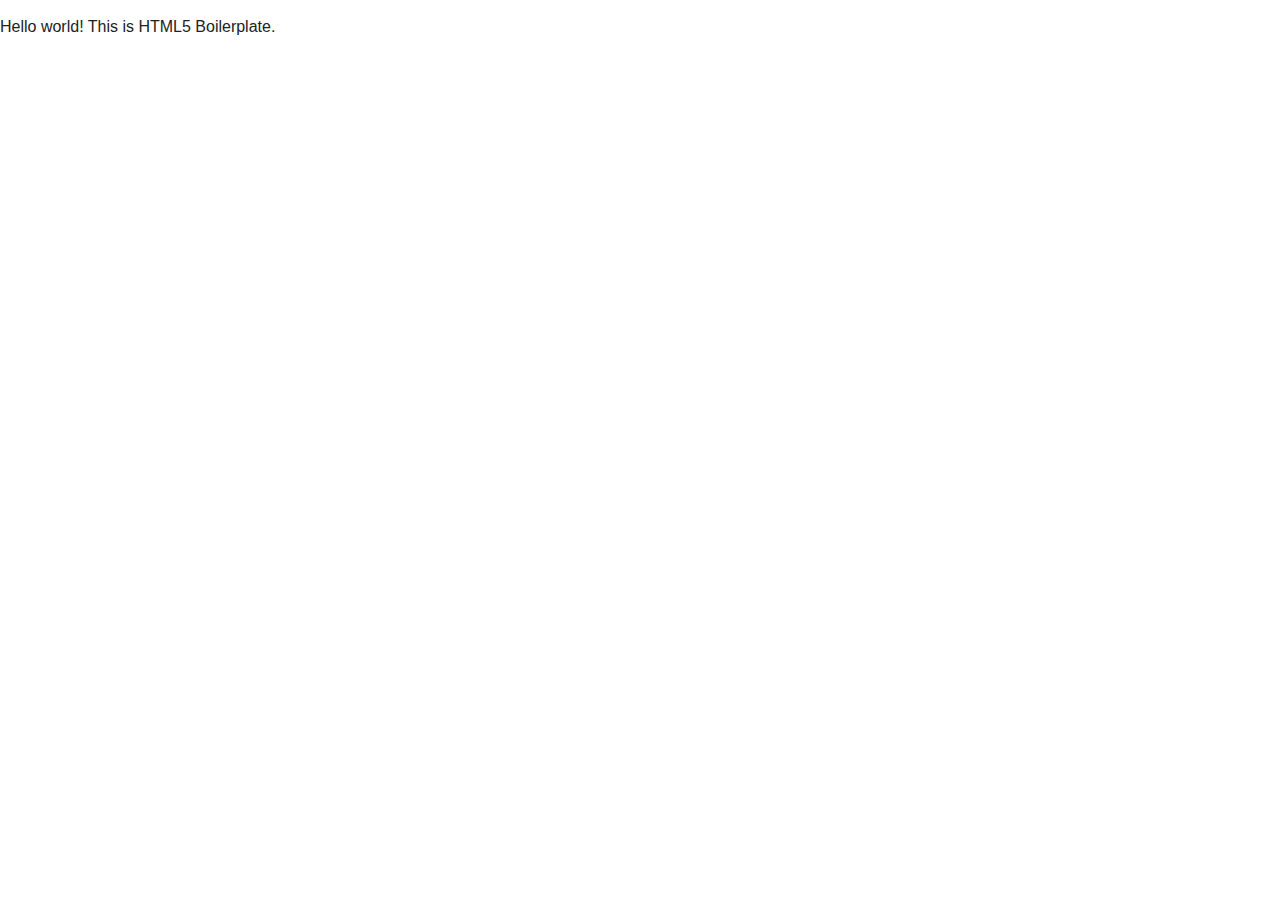
<file: h5/index.html>
<!DOCTYPE html>
<!--[if lt IE 7]>      <html class="no-js lt-ie9 lt-ie8 lt-ie7"> <![endif]-->
<!--[if IE 7]>         <html class="no-js lt-ie9 lt-ie8"> <![endif]-->
<!--[if IE 8]>         <html class="no-js lt-ie9"> <![endif]-->
<!--[if gt IE 8]><!--> <html class="no-js"> <!--<![endif]-->
    <head>
        <meta charset="utf-8">
        <meta http-equiv="X-UA-Compatible" content="IE=edge,chrome=1">
        <title></title>
        <meta name="description" content="">
        <meta name="viewport" content="width=device-width">

        <!-- Place favicon.ico and apple-touch-icon.png in the root directory -->

        <link rel="stylesheet" href="css/normalize.css">
        <link rel="stylesheet" href="css/main.css">
        <script src="js/vendor/modernizr-2.6.2.min.js"></script>
    </head>
    <body>
        <!--[if lt IE 7]>
            <p class="chromeframe">You are using an <strong>outdated</strong> browser. Please <a href="http://browsehappy.com/">upgrade your browser</a> or <a href="http://www.google.com/chromeframe/?redirect=true">activate Google Chrome Frame</a> to improve your experience.</p>
        <![endif]-->

        <!-- Add your site or application content here -->
        <p>Hello world! This is HTML5 Boilerplate.</p>

        <script src="//ajax.googleapis.com/ajax/libs/jquery/1.9.0/jquery.min.js"></script>
        <script>window.jQuery || document.write('<script src="js/vendor/jquery-1.9.0.min.js"><\/script>')</script>
        <script src="js/plugins.js"></script>
        <script src="js/main.js"></script>

        <!-- Google Analytics: change UA-XXXXX-X to be your site's ID. -->
        <script>
            var _gaq=[['_setAccount','UA-XXXXX-X'],['_trackPageview']];
            (function(d,t){var g=d.createElement(t),s=d.getElementsByTagName(t)[0];
            g.src=('https:'==location.protocol?'//ssl':'//www')+'.google-analytics.com/ga.js';
            s.parentNode.insertBefore(g,s)}(document,'script'));
        </script>
    </body>
</html>
</file>
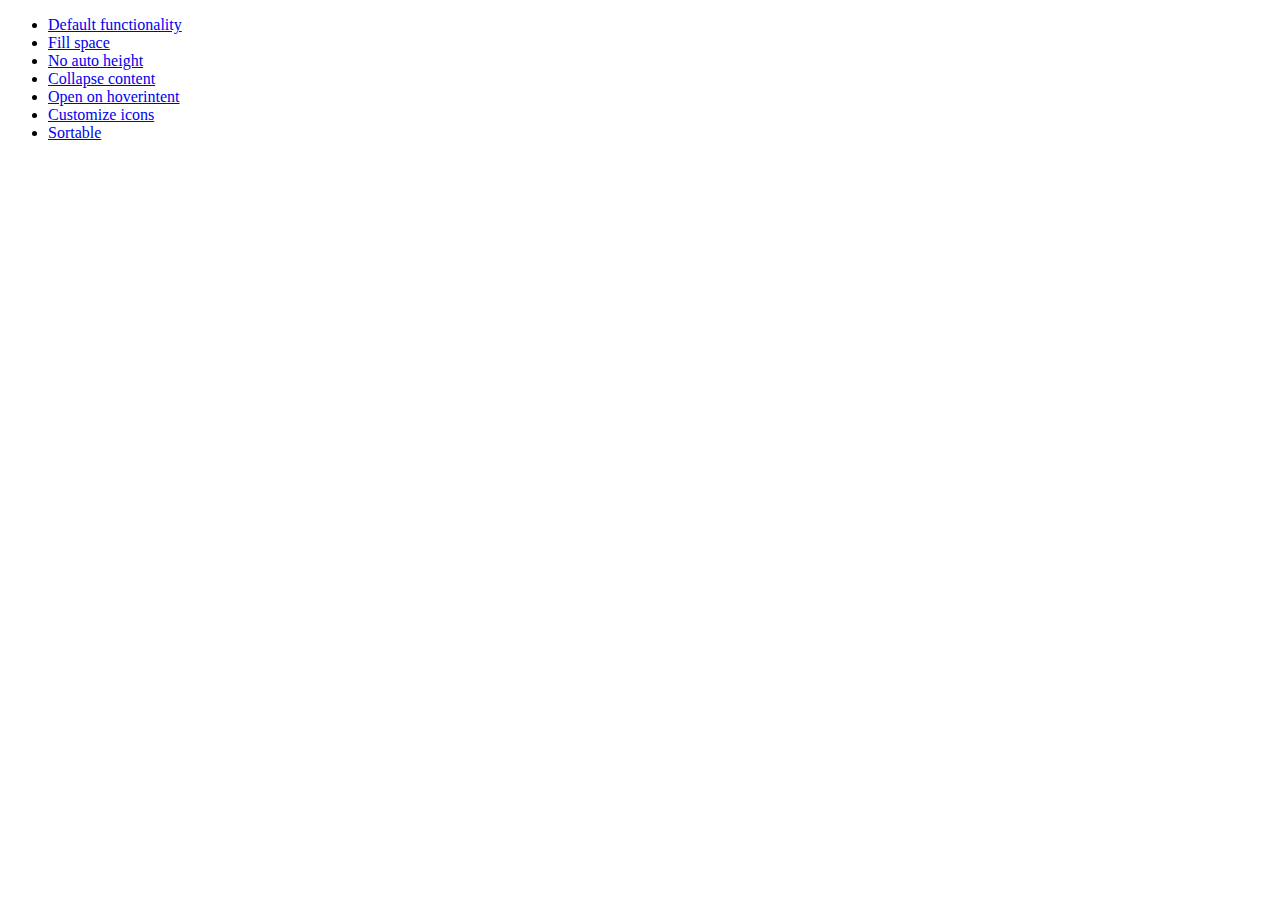
<file: jquery-ui-1.10.3/demos/accordion/index.html>
<!doctype html>
<html lang="en">
<head>
	<meta charset="utf-8">
	<title>jQuery UI Accordion Demos</title>
</head>
<body>

<ul>
	<li><a href="default.html">Default functionality</a></li>
	<li><a href="fillspace.html">Fill space</a></li>
	<li><a href="no-auto-height.html">No auto height</a></li>
	<li><a href="collapsible.html">Collapse content</a></li>
	<li><a href="hoverintent.html">Open on hoverintent</a></li>
	<li><a href="custom-icons.html">Customize icons</a></li>
	<li><a href="sortable.html">Sortable</a></li>
</ul>

</body>
</html>
</file>
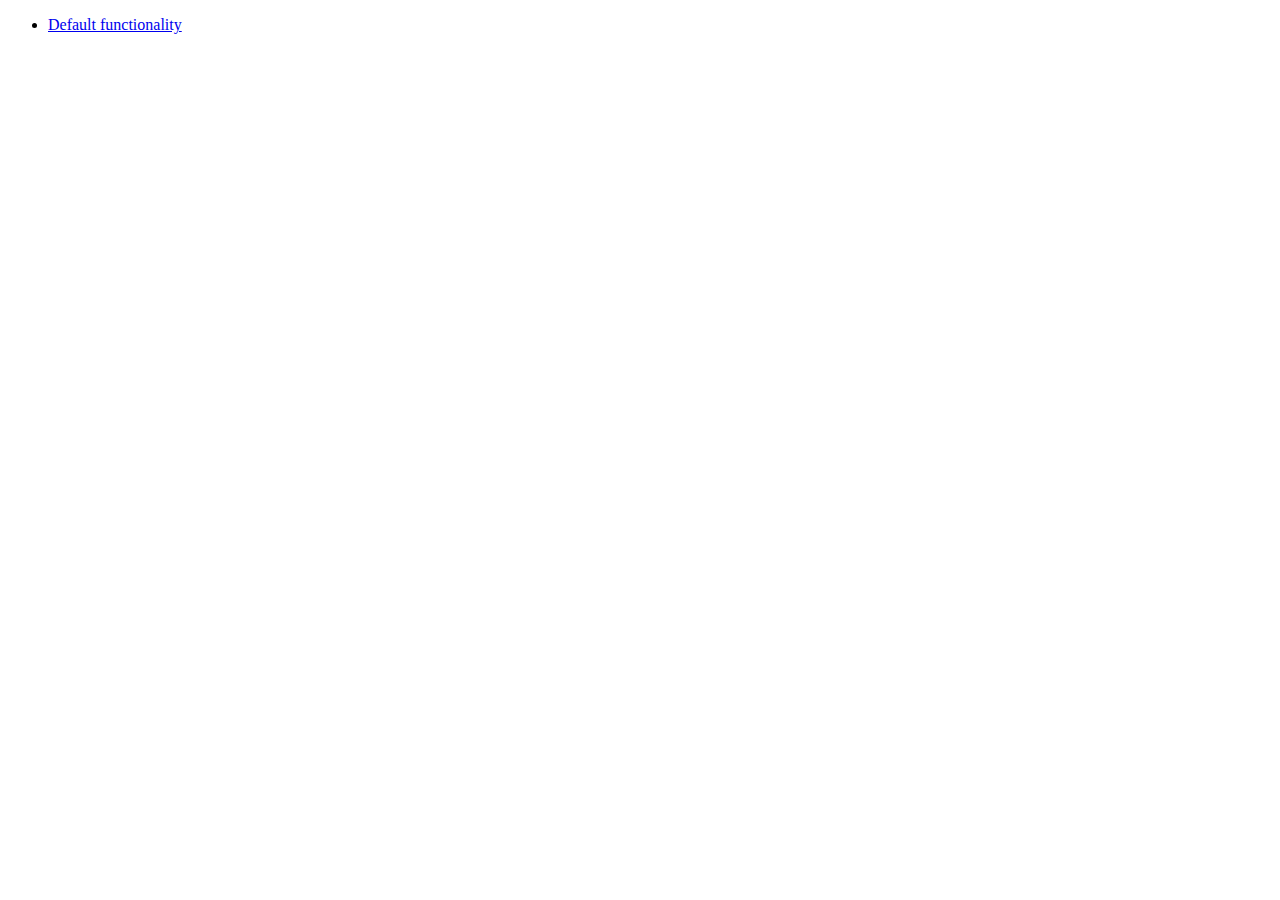
<file: jquery-ui-1.10.3/demos/addClass/index.html>
<!doctype html>
<html lang="en">
<head>
	<meta charset="utf-8">
	<title>jQuery UI Effects Demos</title>
</head>
<body>

<ul>
	<li><a href="default.html">Default functionality</a></li>
</ul>

</body>
</html>
</file>
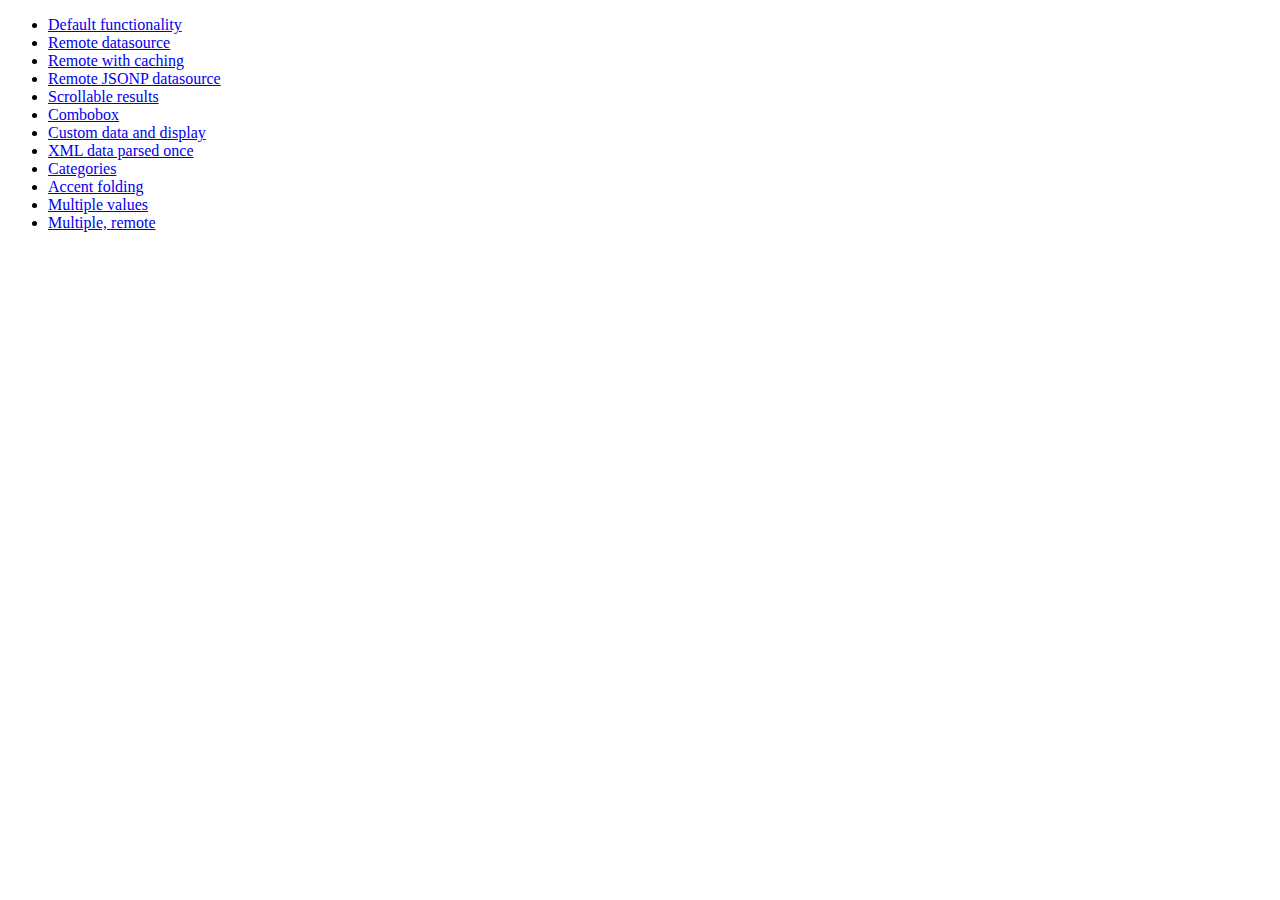
<file: jquery-ui-1.10.3/demos/autocomplete/index.html>
<!doctype html>
<html lang="en">
<head>
	<meta charset="utf-8">
	<title>jQuery UI Autocomplete Demos</title>
</head>
<body>

<ul>
	<li><a href="default.html">Default functionality</a></li>
	<li><a href="remote.html">Remote datasource</a></li>
	<li><a href="remote-with-cache.html">Remote with caching</a></li>
	<li><a href="remote-jsonp.html">Remote JSONP datasource</a></li>
	<li><a href="maxheight.html">Scrollable results</a></li>
	<li><a href="combobox.html">Combobox</a></li>
	<li><a href="custom-data.html">Custom data and display</a></li>
	<li><a href="xml.html">XML data parsed once</a></li>
	<li><a href="categories.html">Categories</a></li>
	<li><a href="folding.html">Accent folding</a></li>
	<li><a href="multiple.html">Multiple values</a></li>
	<li><a href="multiple-remote.html">Multiple, remote</a></li>
</ul>

</body>
</html>
</file>
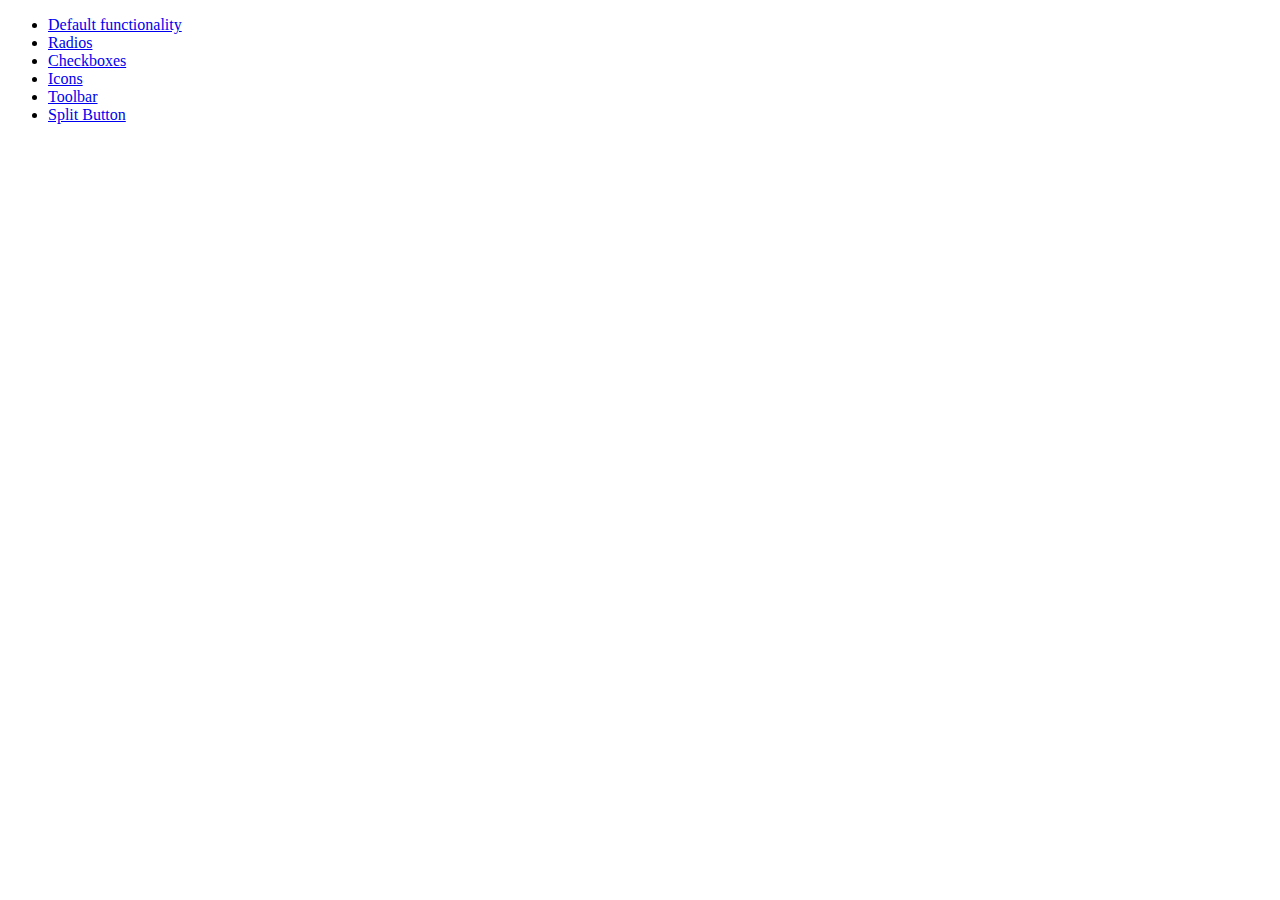
<file: jquery-ui-1.10.3/demos/button/index.html>
<!doctype html>
<html lang="en">
<head>
	<meta charset="utf-8">
	<title>jQuery UI Button Demos</title>
</head>
<body>

<ul>
	<li><a href="default.html">Default functionality</a></li>
	<li><a href="radio.html">Radios</a></li>
	<li><a href="checkbox.html">Checkboxes</a></li>
	<li><a href="icons.html">Icons</a></li>
	<li><a href="toolbar.html">Toolbar</a></li>
	<li><a href="splitbutton.html">Split Button</a></li>
</ul>

</body>
</html>
</file>
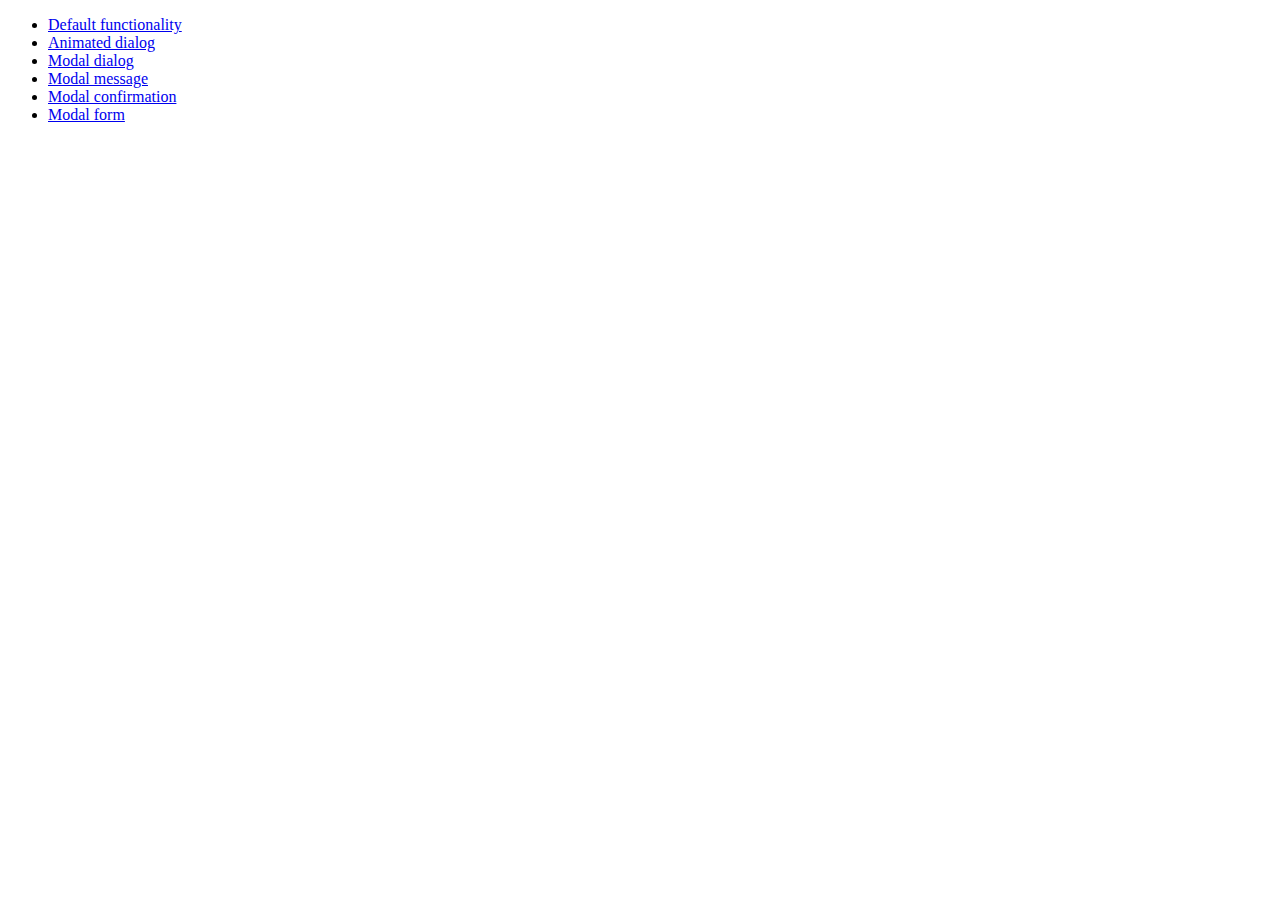
<file: jquery-ui-1.10.3/demos/dialog/index.html>
<!doctype html>
<html lang="en">
<head>
	<meta charset="utf-8">
	<title>jQuery UI Dialog Demos</title>
</head>
<body>

<ul>
	<li><a href="default.html">Default functionality</a></li>
	<li><a href="animated.html">Animated dialog</a></li>
	<li><a href="modal.html">Modal dialog</a></li>
	<li><a href="modal-message.html">Modal message</a></li>
	<li><a href="modal-confirmation.html">Modal confirmation</a></li>
	<li><a href="modal-form.html">Modal form</a></li>
</ul>

</body>
</html>
</file>
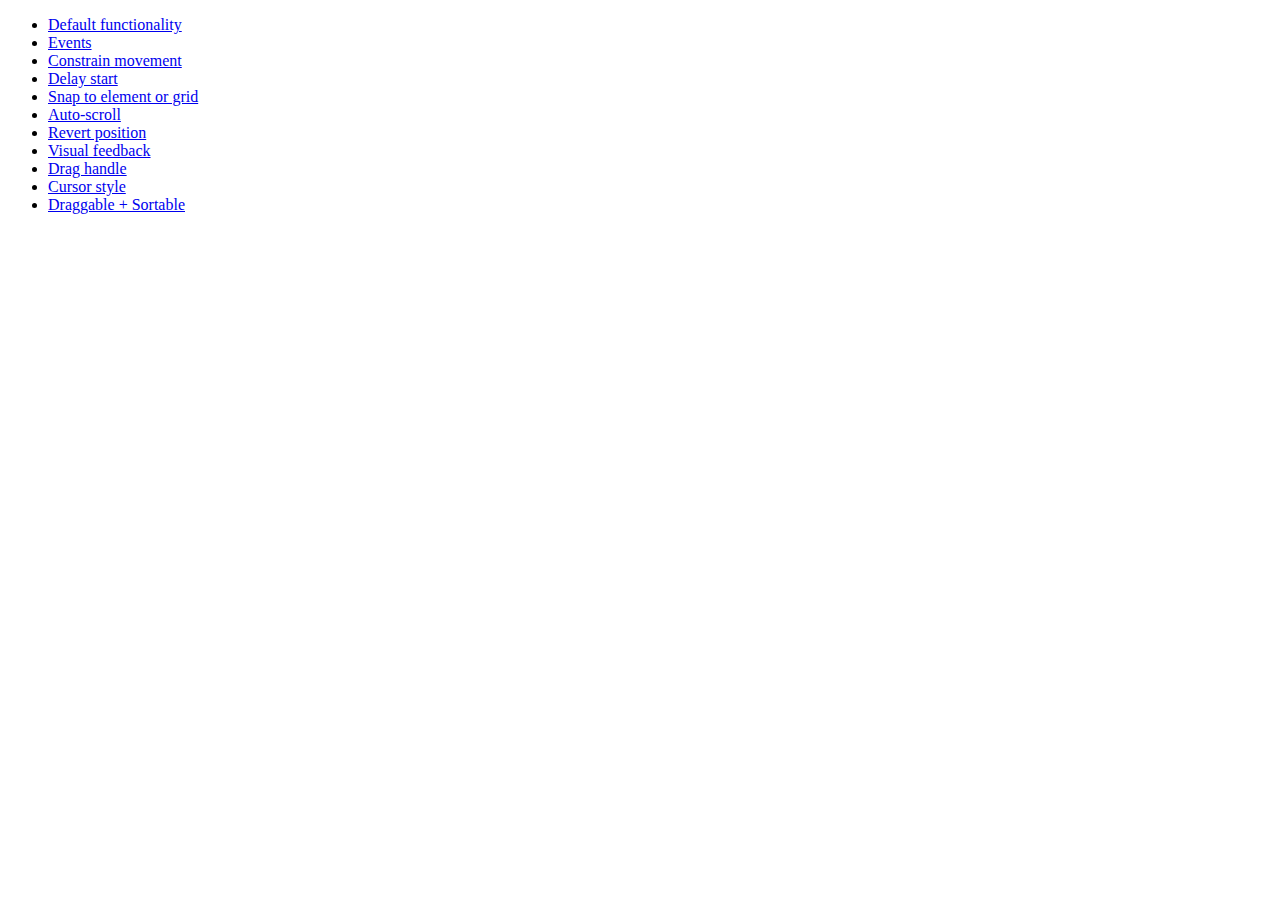
<file: jquery-ui-1.10.3/demos/draggable/index.html>
<!doctype html>
<html lang="en">
<head>
	<meta charset="utf-8">
	<title>jQuery UI Draggable Demos</title>
</head>
<body>

<ul>
	<li><a href="default.html">Default functionality</a></li>
	<li><a href="events.html">Events</a></li>
	<li><a href="constrain-movement.html">Constrain movement</a></li>
	<li><a href="delay-start.html">Delay start</a></li>
	<li><a href="snap-to.html">Snap to element or grid</a></li>
	<li><a href="scroll.html">Auto-scroll</a></li>
	<li><a href="revert.html">Revert position</a></li>
	<li><a href="visual-feedback.html">Visual feedback</a></li>
	<li><a href="handle.html">Drag handle</a></li>
	<li><a href="cursor-style.html">Cursor style</a></li>
	<li><a href="sortable.html">Draggable + Sortable</a></li>
</ul>

</body>
</html>
</file>
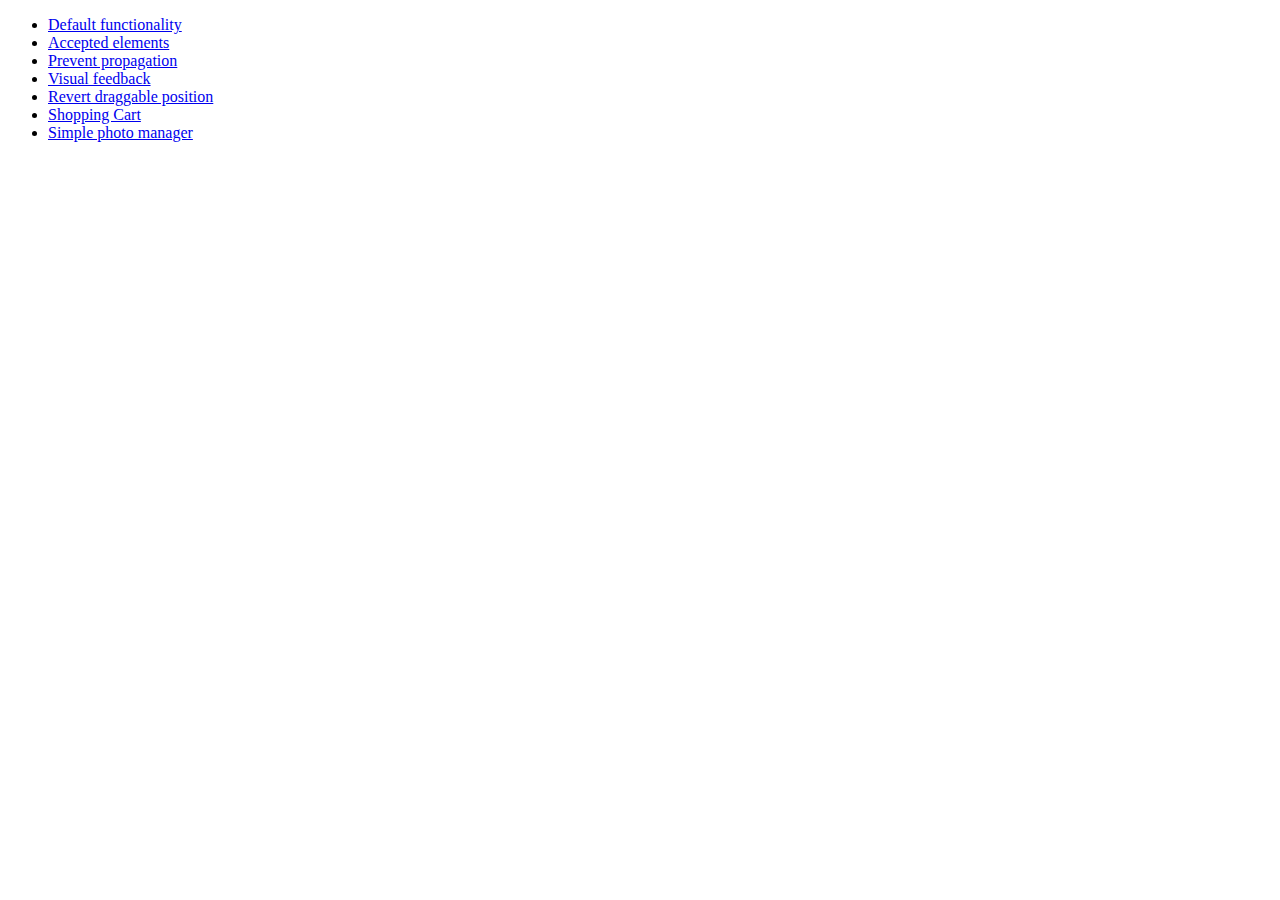
<file: jquery-ui-1.10.3/demos/droppable/index.html>
<!doctype html>
<html lang="en">
<head>
	<meta charset="utf-8">
	<title>jQuery UI Droppable Demos</title>
</head>
<body>

<ul>
	<li><a href="default.html">Default functionality</a></li>
	<li><a href="accepted-elements.html">Accepted elements</a></li>
	<li><a href="propagation.html">Prevent propagation</a></li>
	<li><a href="visual-feedback.html">Visual feedback</a></li>
	<li><a href="revert.html">Revert draggable position</a></li>
	<li><a href="shopping-cart.html">Shopping Cart</a></li>
	<li><a href="photo-manager.html">Simple photo manager</a></li>
</ul>

</body>
</html>
</file>
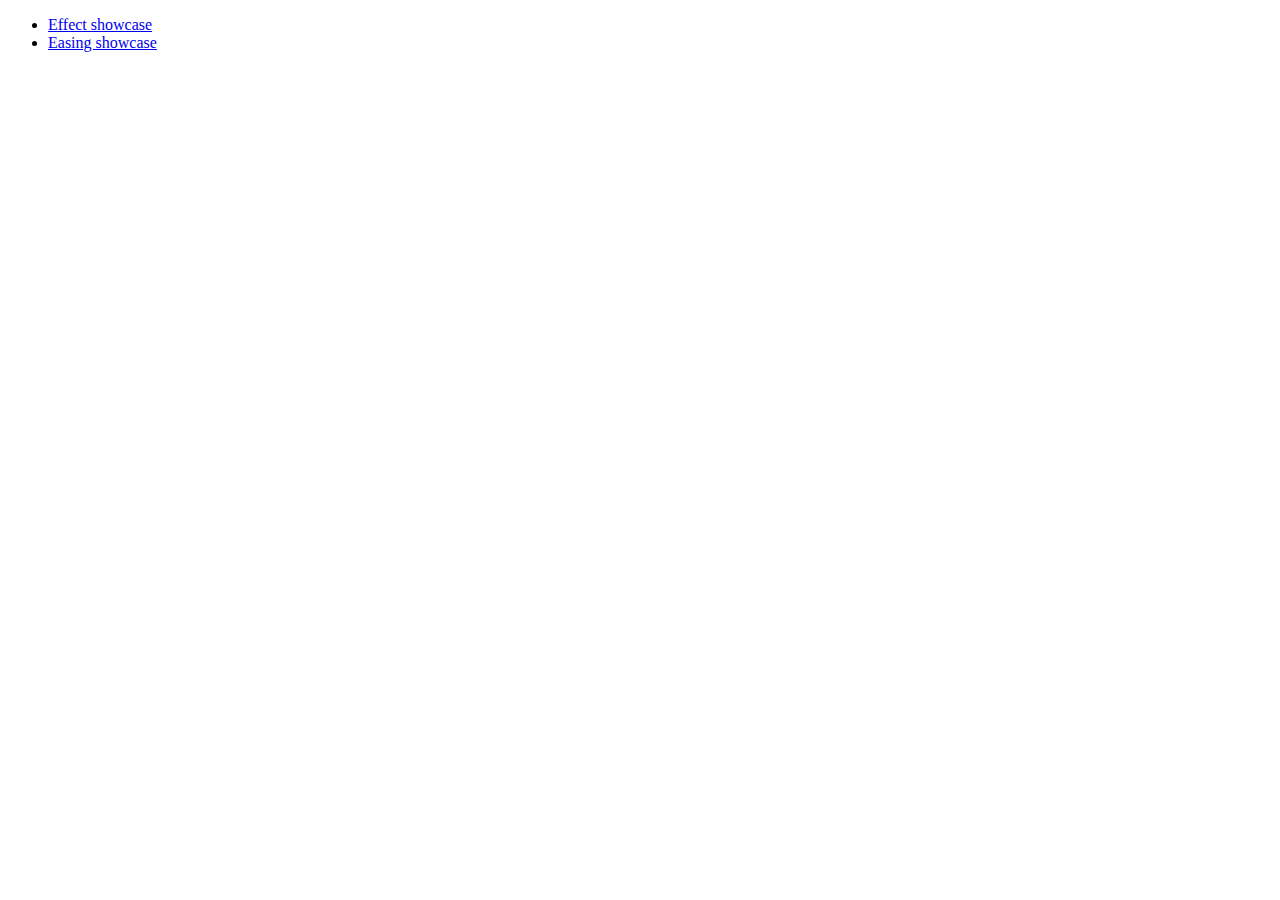
<file: jquery-ui-1.10.3/demos/effect/index.html>
<!doctype html>
<html lang="en">
<head>
	<meta charset="utf-8">
	<title>jQuery UI Effects Demos</title>
</head>
<body>

<ul>
	<li><a href="default.html">Effect showcase</a></li>
	<li><a href="easing.html">Easing showcase</a></li>
</ul>

</body>
</html>
</file>
<file: h5/css/main.css>
/*
 * HTML5 Boilerplate
 *
 * What follows is the result of much research on cross-browser styling.
 * Credit left inline and big thanks to Nicolas Gallagher, Jonathan Neal,
 * Kroc Camen, and the H5BP dev community and team.
 */

/* ==========================================================================
   Base styles: opinionated defaults
   ========================================================================== */

html,
button,
input,
select,
textarea {
    color: #222;
}

body {
    font-size: 1em;
    line-height: 1.4;
}

/*
 * Remove text-shadow in selection highlight: h5bp.com/i
 * These selection declarations have to be separate.
 * Customize the background color to match your design.
 */

::-moz-selection {
    background: #b3d4fc;
    text-shadow: none;
}

::selection {
    background: #b3d4fc;
    text-shadow: none;
}

/*
 * A better looking default horizontal rule
 */

hr {
    display: block;
    height: 1px;
    border: 0;
    border-top: 1px solid #ccc;
    margin: 1em 0;
    padding: 0;
}

/*
 * Remove the gap between images and the bottom of their containers: h5bp.com/i/440
 */

img {
    vertical-align: middle;
}

/*
 * Remove default fieldset styles.
 */

fieldset {
    border: 0;
    margin: 0;
    padding: 0;
}

/*
 * Allow only vertical resizing of textareas.
 */

textarea {
    resize: vertical;
}

/* ==========================================================================
   Chrome Frame prompt
   ========================================================================== */

.chromeframe {
    margin: 0.2em 0;
    background: #ccc;
    color: #000;
    padding: 0.2em 0;
}

/* ==========================================================================
   Author's custom styles
   ========================================================================== */

















/* ==========================================================================
   Helper classes
   ========================================================================== */

/*
 * Image replacement
 */

.ir {
    background-color: transparent;
    border: 0;
    overflow: hidden;
    /* IE 6/7 fallback */
    *text-indent: -9999px;
}

.ir:before {
    content: "";
    display: block;
    width: 0;
    height: 150%;
}

/*
 * Hide from both screenreaders and browsers: h5bp.com/u
 */

.hidden {
    display: none !important;
    visibility: hidden;
}

/*
 * Hide only visually, but have it available for screenreaders: h5bp.com/v
 */

.visuallyhidden {
    border: 0;
    clip: rect(0 0 0 0);
    height: 1px;
    margin: -1px;
    overflow: hidden;
    padding: 0;
    position: absolute;
    width: 1px;
}

/*
 * Extends the .visuallyhidden class to allow the element to be focusable
 * when navigated to via the keyboard: h5bp.com/p
 */

.visuallyhidden.focusable:active,
.visuallyhidden.focusable:focus {
    clip: auto;
    height: auto;
    margin: 0;
    overflow: visible;
    position: static;
    width: auto;
}

/*
 * Hide visually and from screenreaders, but maintain layout
 */

.invisible {
    visibility: hidden;
}

/*
 * Clearfix: contain floats
 *
 * For modern browsers
 * 1. The space content is one way to avoid an Opera bug when the
 *    `contenteditable` attribute is included anywhere else in the document.
 *    Otherwise it causes space to appear at the top and bottom of elements
 *    that receive the `clearfix` class.
 * 2. The use of `table` rather than `block` is only necessary if using
 *    `:before` to contain the top-margins of child elements.
 */

.clearfix:before,
.clearfix:after {
    content: " "; /* 1 */
    display: table; /* 2 */
}

.clearfix:after {
    clear: both;
}

/*
 * For IE 6/7 only
 * Include this rule to trigger hasLayout and contain floats.
 */

.clearfix {
    *zoom: 1;
}

/* ==========================================================================
   EXAMPLE Media Queries for Responsive Design.
   Theses examples override the primary ('mobile first') styles.
   Modify as content requires.
   ========================================================================== */

@media only screen and (min-width: 35em) {
    /* Style adjustments for viewports that meet the condition */
}

@media print,
       (-o-min-device-pixel-ratio: 5/4),
       (-webkit-min-device-pixel-ratio: 1.25),
       (min-resolution: 120dpi) {
    /* Style adjustments for high resolution devices */
}

/* ==========================================================================
   Print styles.
   Inlined to avoid required HTTP connection: h5bp.com/r
   ========================================================================== */

@media print {
    * {
        background: transparent !important;
        color: #000 !important; /* Black prints faster: h5bp.com/s */
        box-shadow: none !important;
        text-shadow: none !important;
    }

    a,
    a:visited {
        text-decoration: underline;
    }

    a[href]:after {
        content: " (" attr(href) ")";
    }

    abbr[title]:after {
        content: " (" attr(title) ")";
    }

    /*
     * Don't show links for images, or javascript/internal links
     */

    .ir a:after,
    a[href^="javascript:"]:after,
    a[href^="#"]:after {
        content: "";
    }

    pre,
    blockquote {
        border: 1px solid #999;
        page-break-inside: avoid;
    }

    thead {
        display: table-header-group; /* h5bp.com/t */
    }

    tr,
    img {
        page-break-inside: avoid;
    }

    img {
        max-width: 100% !important;
    }

    @page {
        margin: 0.5cm;
    }

    p,
    h2,
    h3 {
        orphans: 3;
        widows: 3;
    }

    h2,
    h3 {
        page-break-after: avoid;
    }
}
</file>
